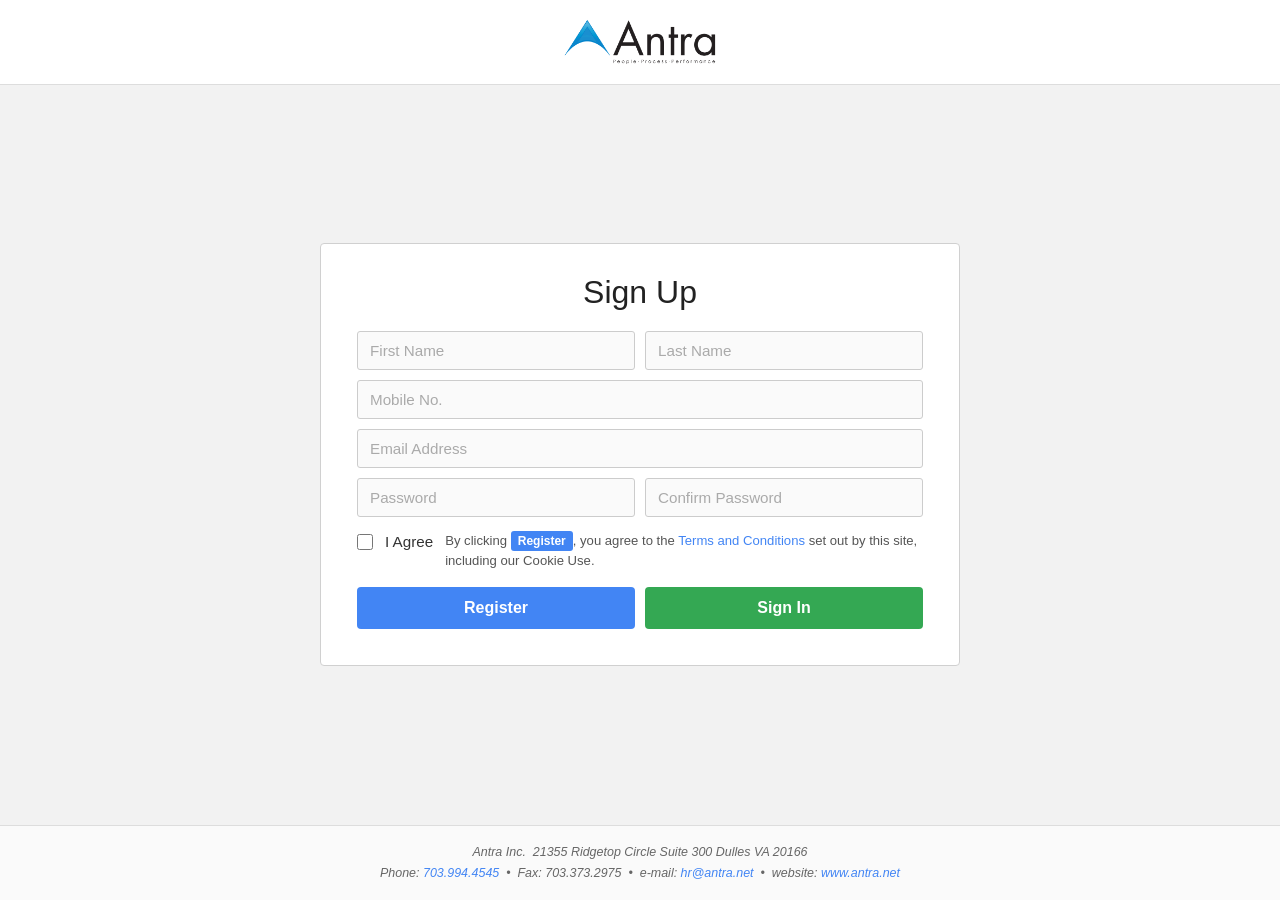
<file: HTML/index.html>
<!DOCTYPE html>
<html lang="en">
<head>
  <meta charset="UTF-8" />
  <meta name="viewport" content="width=device-width, initial-scale=1.0" />
  <title>Sign Up – Antra Inc.</title>
  <style>
    *, *::before, *::after {
      box-sizing: border-box;
      margin: 0;
      padding: 0;
    }

    body {
      font-family: Arial, sans-serif;
      background-color: #f2f2f2;
      min-height: 100vh;
      display: flex;
      flex-direction: column;
      align-items: center;
    }

    /* ── Header / Logo bar ── */
    header {
      width: 100%;
      background-color: #ffffff;
      border-bottom: 1px solid #ddd;
      display: flex;
      justify-content: center;
      padding: 12px 20px;
    }

    header img {
      height: 60px;
      width: auto;
    }

    /* ── Card ── */
    main {
      flex: 1;
      display: flex;
      align-items: center;
      justify-content: center;
      padding: 40px 16px;
      width: 100%;
    }

    .card {
      background-color: #ffffff;
      border: 1px solid #d0d0d0;
      border-radius: 4px;
      padding: 30px 36px 36px;
      width: 100%;
      max-width: 640px;
    }

    .card h1 {
      text-align: center;
      font-size: 2rem;
      font-weight: normal;
      color: #222;
      margin-bottom: 20px;
    }

    /* ── Form ── */
    form {
      display: flex;
      flex-direction: column;
      gap: 10px;
    }

    .form-row {
      display: flex;
      gap: 10px;
    }

    .form-row input {
      flex: 1;
    }

    input[type="text"],
    input[type="email"],
    input[type="tel"],
    input[type="password"] {
      width: 100%;
      padding: 10px 12px;
      border: 1px solid #ccc;
      border-radius: 3px;
      font-size: 0.95rem;
      color: #333;
      background-color: #fafafa;
      outline: none;
      transition: border-color 0.2s;
    }

    input[type="text"]:focus,
    input[type="email"]:focus,
    input[type="tel"]:focus,
    input[type="password"]:focus {
      border-color: #66afe9;
      box-shadow: 0 0 6px rgba(102,175,233,0.5);
    }

    input::placeholder {
      color: #aaa;
    }

    /* ── Checkbox + disclaimer row ── */
    .agree-row {
      display: flex;
      align-items: flex-start;
      gap: 12px;
      margin-top: 4px;
    }

    .agree-row input[type="checkbox"] {
      width: 16px;
      height: 16px;
      flex-shrink: 0;
      margin-top: 3px;
      cursor: pointer;
      accent-color: #4285f4;
    }

    .agree-row label {
      font-size: 0.82rem;
      color: #555;
      line-height: 1.5;
    }

    .agree-label {
      font-size: 0.95rem;
      color: #333;
      white-space: nowrap;
      margin-top: 2px;
    }

    .disclaimer {
      font-size: 0.82rem;
      color: #555;
      line-height: 1.5;
    }

    .disclaimer a {
      color: #4285f4;
      text-decoration: none;
    }

    .disclaimer a:hover {
      text-decoration: underline;
    }

    .disclaimer .register-pill {
      display: inline-block;
      background-color: #4285f4;
      color: #fff;
      font-size: 0.75rem;
      padding: 1px 7px;
      border-radius: 3px;
      font-weight: bold;
    }

    /* ── Buttons ── */
    .btn-row {
      display: flex;
      gap: 10px;
      margin-top: 6px;
    }

    .btn {
      flex: 1;
      padding: 12px;
      border: none;
      border-radius: 4px;
      font-size: 1rem;
      font-weight: bold;
      cursor: pointer;
      transition: opacity 0.2s;
    }

    .btn:hover {
      opacity: 0.88;
    }

    .btn-register {
      background-color: #4285f4;
      color: #ffffff;
    }

    .btn-signin {
      background-color: #34a853;
      color: #ffffff;
    }

    /* ── Footer ── */
    footer {
      width: 100%;
      text-align: center;
      font-size: 0.78rem;
      color: #666;
      padding: 16px;
      border-top: 1px solid #ddd;
      background-color: #fafafa;
      line-height: 1.7;
    }

    footer a {
      color: #4285f4;
      text-decoration: none;
    }

    footer a:hover {
      text-decoration: underline;
    }

    /* ── Responsive ── */
    @media (max-width: 500px) {
      .card {
        padding: 20px 16px 24px;
      }

      .form-row {
        flex-direction: column;
      }

      .btn-row {
        flex-direction: column;
      }

      .agree-row {
        flex-direction: column;
        gap: 6px;
      }
    }
  </style>
</head>
<body>

  <header>
    <img src="[data-uri]" alt="Antra – People · Process · Performance" />
  </header>

  <main>
    <div class="card">
      <h1>Sign Up</h1>

      <form action="#" method="post" novalidate>

        <!-- First Name / Last Name -->
        <div class="form-row">
          <input type="text"     name="first_name"       placeholder="First Name"       autocomplete="given-name"  />
          <input type="text"     name="last_name"        placeholder="Last Name"        autocomplete="family-name" />
        </div>

        <!-- Mobile -->
        <input type="tel"      name="mobile"           placeholder="Mobile No."       autocomplete="tel" />

        <!-- Email -->
        <input type="email"    name="email"            placeholder="Email Address"    autocomplete="email" />

        <!-- Password / Confirm Password -->
        <div class="form-row">
          <input type="password" name="password"         placeholder="Password"         autocomplete="new-password" />
          <input type="password" name="confirm_password" placeholder="Confirm Password" autocomplete="new-password" />
        </div>

        <!-- I Agree + disclaimer -->
        <div class="agree-row">
          <input type="checkbox" id="agree" name="agree" />
          <span class="agree-label">I Agree</span>
          <p class="disclaimer">
            By clicking <span class="register-pill">Register</span>, you agree to the
            <a href="#">Terms and Conditions</a> set out by this site, including our Cookie Use.
          </p>
        </div>

        <!-- Buttons -->
        <div class="btn-row">
          <button type="submit" class="btn btn-register">Register</button>
          <button type="button" class="btn btn-signin">Sign In</button>
        </div>

      </form>
    </div>
  </main>

  <footer>
    <address>
      Antra Inc. &nbsp;21355 Ridgetop Circle Suite 300 Dulles VA 20166<br />
      Phone: <a href="tel:7039944545">703.994.4545</a> &nbsp;&bull;&nbsp;
      Fax: 703.373.2975 &nbsp;&bull;&nbsp;
      e-mail: <a href="mailto:hr@antra.net">hr@antra.net</a> &nbsp;&bull;&nbsp;
      website: <a href="http://www.antra.net" target="_blank" rel="noopener">www.antra.net</a>
    </address>
  </footer>

</body>
</html>
</file>
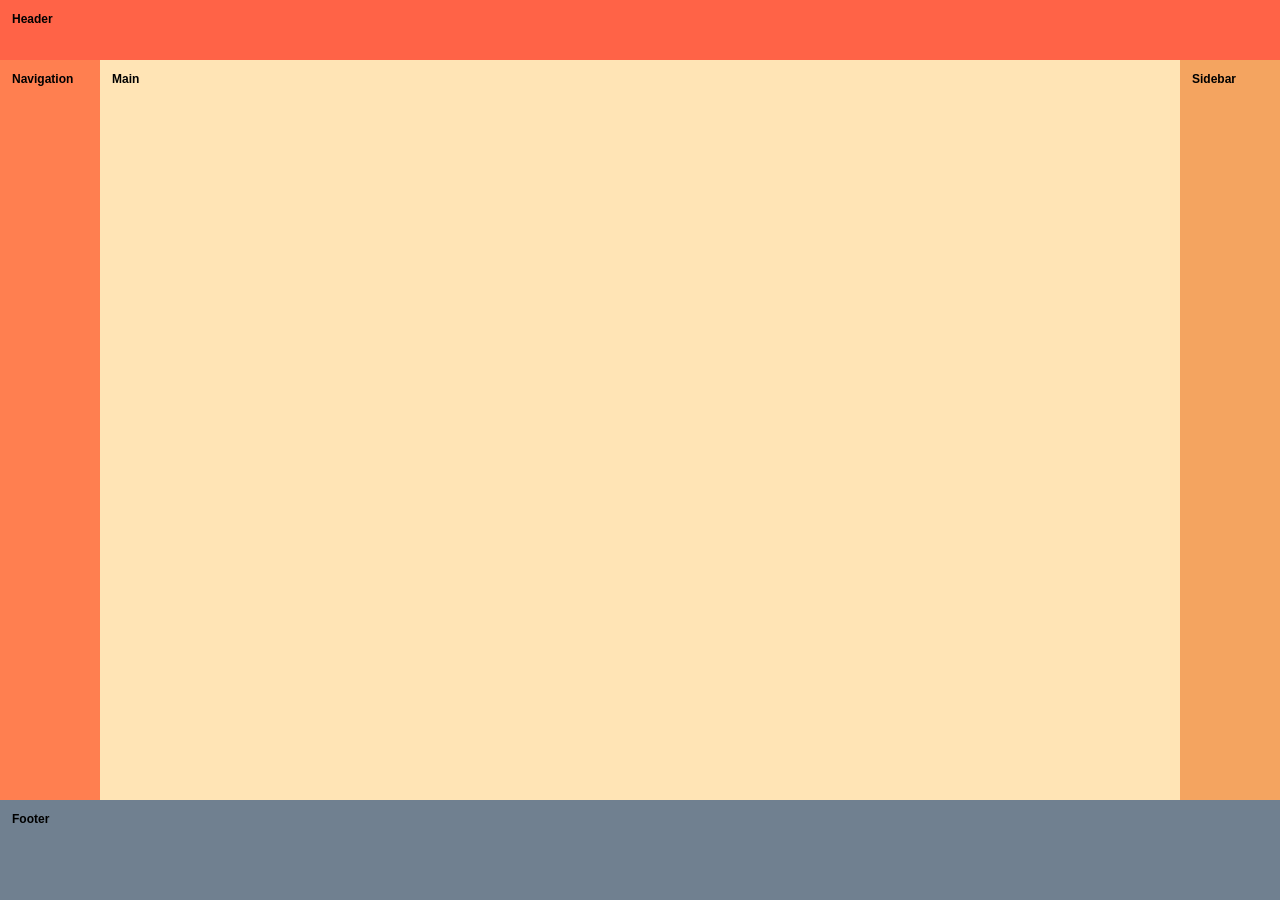
<file: CSS/Holy Grail Layout/index.html>
<!DOCTYPE html>
<html>
  <head>
    <meta charset="UTF-8" />
    <meta
      name="viewport"
      content="width=device-width, initial-scale=1.0" />
    <link rel="stylesheet" href="./style.css"></link>
  </head>
  <body>
    <header>Header</header>
    <div class="columns">
      <nav>Navigation</nav>
      <main>Main</main>
      <aside>Sidebar</aside>
    </div>
    <footer>Footer</footer>
  </body>
</html>
</file>
<file: CSS/Holy Grail Layout/style.css>
body {
  font-family: sans-serif;
  font-size: 12px;
  font-weight: bold;
  margin: 0;

  /* Makes footer stick to bottom even when content is short */
  display: flex;
  flex-direction: column;
  min-height: 100vh;
}

* {
  box-sizing: border-box;
}

header,
nav,
main,
aside,
footer {
  padding: 12px;
}

/* ── Header ── */
header {
  background-color: tomato;
  height: 60px;
  /* Stretches full width automatically as a flex child of body */
}

/* ── Three-column row ── */
.columns {
  display: flex;
  flex: 1; /* Grows to fill remaining space between header and footer */
}

nav {
  background-color: coral;
  width: 100px;       /* Fixed left column */
  flex-shrink: 0;
}

main {
  background-color: moccasin;
  flex: 1;            /* Fluid center column — takes up remaining space */
}

aside {
  background-color: sandybrown;
  width: 100px;       /* Fixed right column */
  flex-shrink: 0;
}

/* ── Footer ── */
footer {
  background-color: slategray;
  height: 100px;
  /* Stretches full width automatically as a flex child of body */
}
</file>
